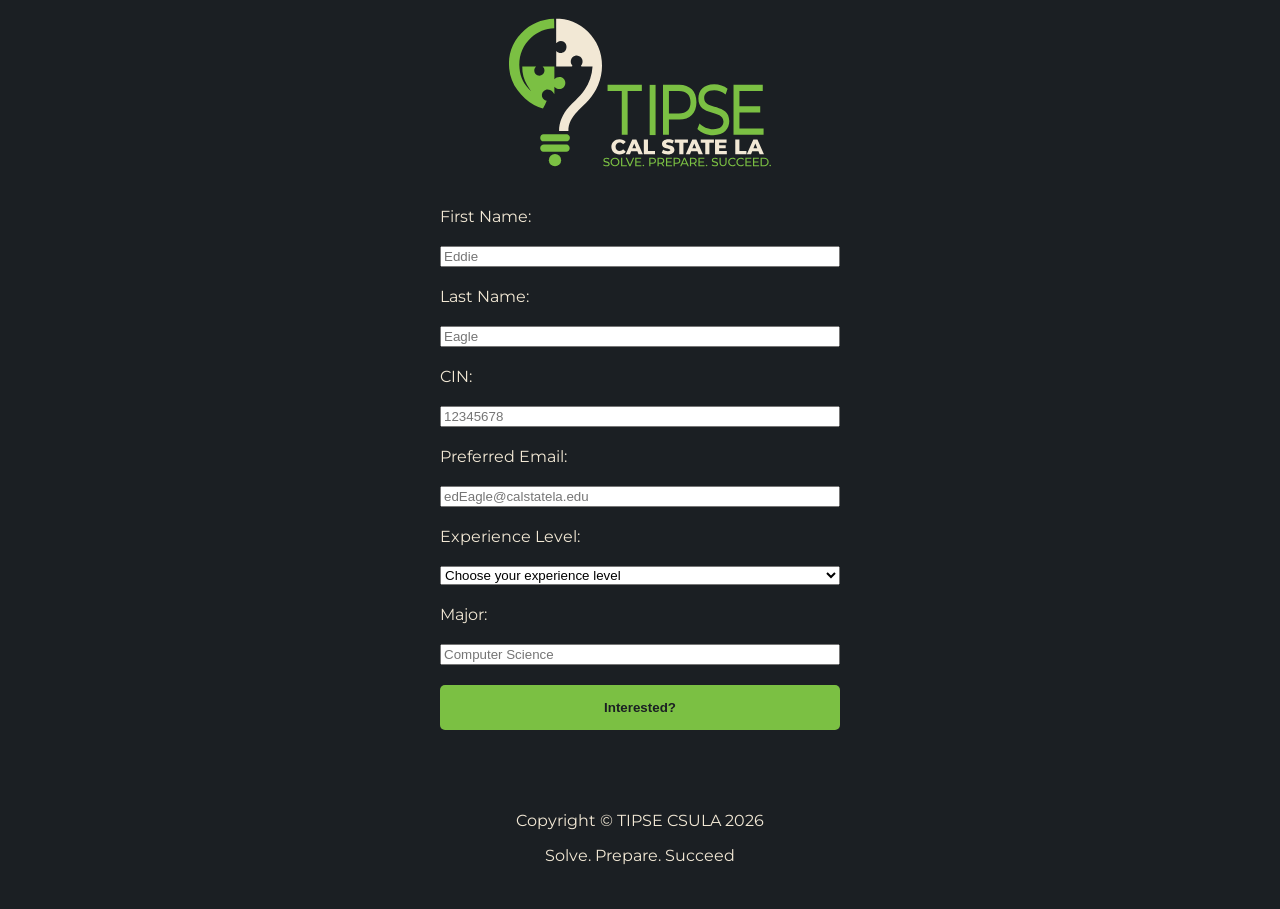
<file: index.html>
<!DOCTYPE html>
<html lang="en">
<head>
    <meta charset="UTF-8">
    <meta name="viewport" content="width=device-width, initial-scale=1.0">
    <link rel="stylesheet" href="css/style.css" />
    <title>TIPSE Connect</title>
</head>
<body>
    <form id="connect-form">
        <img src="assets/Full-Icon_lower.svg" alt="TIPSE Logo" class="form-logo" />
        <label for="first">First Name:</label>
        <input id="first" type="text" name="first" placeholder="Eddie" required />

        <label for="last">Last Name:</label>
        <input id="last" type="text" name="last" placeholder="Eagle" />

        <label for="cin">CIN:</label>
        <input id="cin" type="text" name="cin" placeholder="12345678" required />

        <label for="email">Preferred Email:</label>
        <input id="email" type="email" name="email" placeholder="edEagle@calstatela.edu" required />

        <label for="experience">Experience Level:</label>
        <select id="experience" required>
            <option selected value="">Choose your experience level</option>
            <option value="advanced">I dream in Python</option>
            <option value="intermediate">I can usually fix what I break</option>
            <option value="novice">I know enough to break things</option>
            <option value="beginner">Hello, world?</option>
        </select>

        <label for="major">Major:</label>
        <input id="major" type="text" name="major" placeholder="Computer Science" />

        <button type="submit">Interested?</button>
    </form>

    <script src="js/script.js"></script>

    <footer class="footer">
        <p>Copyright &copy; TIPSE CSULA 2026</p>
        <p>Solve. Prepare. Succeed</p>
    </footer>

</body>
</html>
</file>
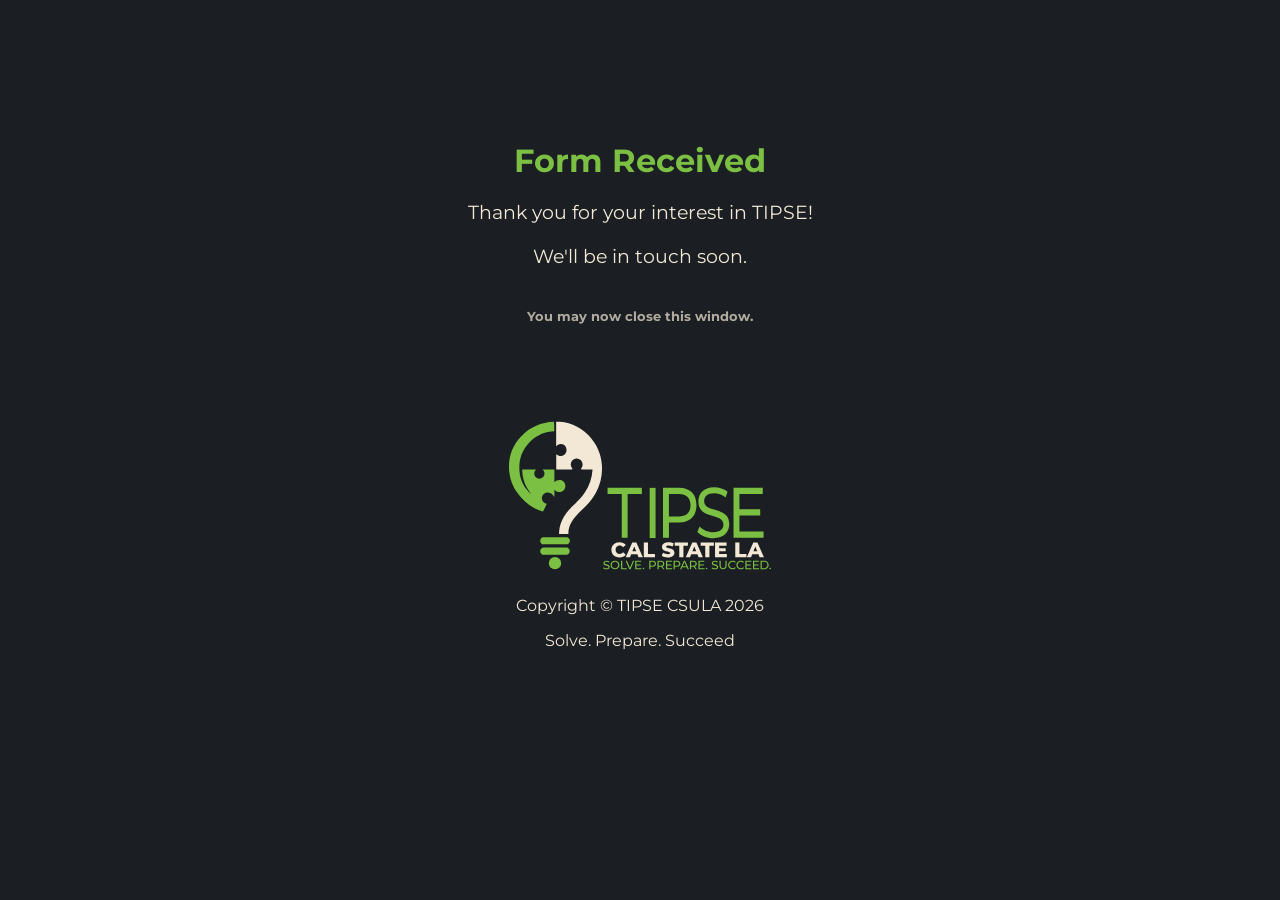
<file: success.html>
<!DOCTYPE html>
<html lang="en">
<head>
    <meta charset="UTF-8">
    <meta name="viewport" content="width=device-width, initial-scale=1.0">
    <link rel="stylesheet" href="css/style.css" />
    <title>Success</title>
</head>
<body>
    <div class="msg">
        <h1>Form Received</h1>
        <p>Thank you for your interest in TIPSE!</p>
        <p>We'll be in touch soon.</p>
        <h5>You may now close this window.</h5>

    </div>

    <footer>
        <img src="assets/Full-Icon_lower.svg" alt="TIPSE Logo" class="form-logo" />

        <div class="footer">
            <p>Copyright &copy; TIPSE CSULA 2026</p>
            <p>Solve. Prepare. Succeed</p>
        </div>
    </footer>

</body>
</html>
</file>
<file: css/style.css>
/* Google Fonts Import for Montserrat */
@import url('https://fonts.googleapis.com/css2?family=Montserrat:wght@400;700&display=swap');

/* Global CSS Variables */
:root {
    --tipse-green: #7BC043;
    --tipse-cream: #F2E8D5;
    --tipse-dark: #1B1F23;
    --font-main: 'Montserrat', sans-serif;
}

body {
    background-color: var(--tipse-dark);
    color: var(--tipse-cream);
    font-family: var(--font-main);
}

button {
    background-color: var(--tipse-green);
    color: var(--tipse-dark);
    padding: 15px 30px;
    border: none;
    border-radius: 5px;
    font-weight: bold;
    cursor: pointer;
    transition: all 0.2s ease-in-out;
    margin-bottom: 20px;
}

button:hover {
    background-color: var(--tipse-cream);
    color: var(--tipse-dark);
    transform: translateY(-2px);
    box-shadow: 0 4px 8px rgba(0, 0, 0, 0.2);
}

button:active {
    transform: translateY(0);
    box-shadow: none;
}

form {
    display: flex;
    flex-direction: column;
    gap: 20px;
    max-width: 400px;
    margin: 0 auto;
}

.form-logo {
    max-width: 300px;
    margin: 0 auto;
    display: block;
    margin-bottom: 10px;
}

.msg {
    text-align: center;
    margin-top: 100px;
    padding: 20px;
}

.msg h1 {
    color: var(--tipse-green);
    font-family: var(--font-main);
    margin-bottom: 20px;
}

.msg p {
    color: var(--tipse-cream);
    font-family: var(--font-main);
    font-size:1.2rem;   
 }

.msg h5 {
    color: var(--tipse-cream);
    opacity: 0.7;
    font-family: var(--font-main);
    margin-top: 40px;
}

.msg a {
    color: var(--tipse-cream);
    text-decoration: underline;
}

.help-icon {
    max-width: 100px;
    margin: 0 auto;
    display: block;
}

footer {
    text-align: center;
    margin-top: 25px;
    padding: 20px;
    color: var(--tipse-cream);
    font-family: var(--font-main);
}
</file>
